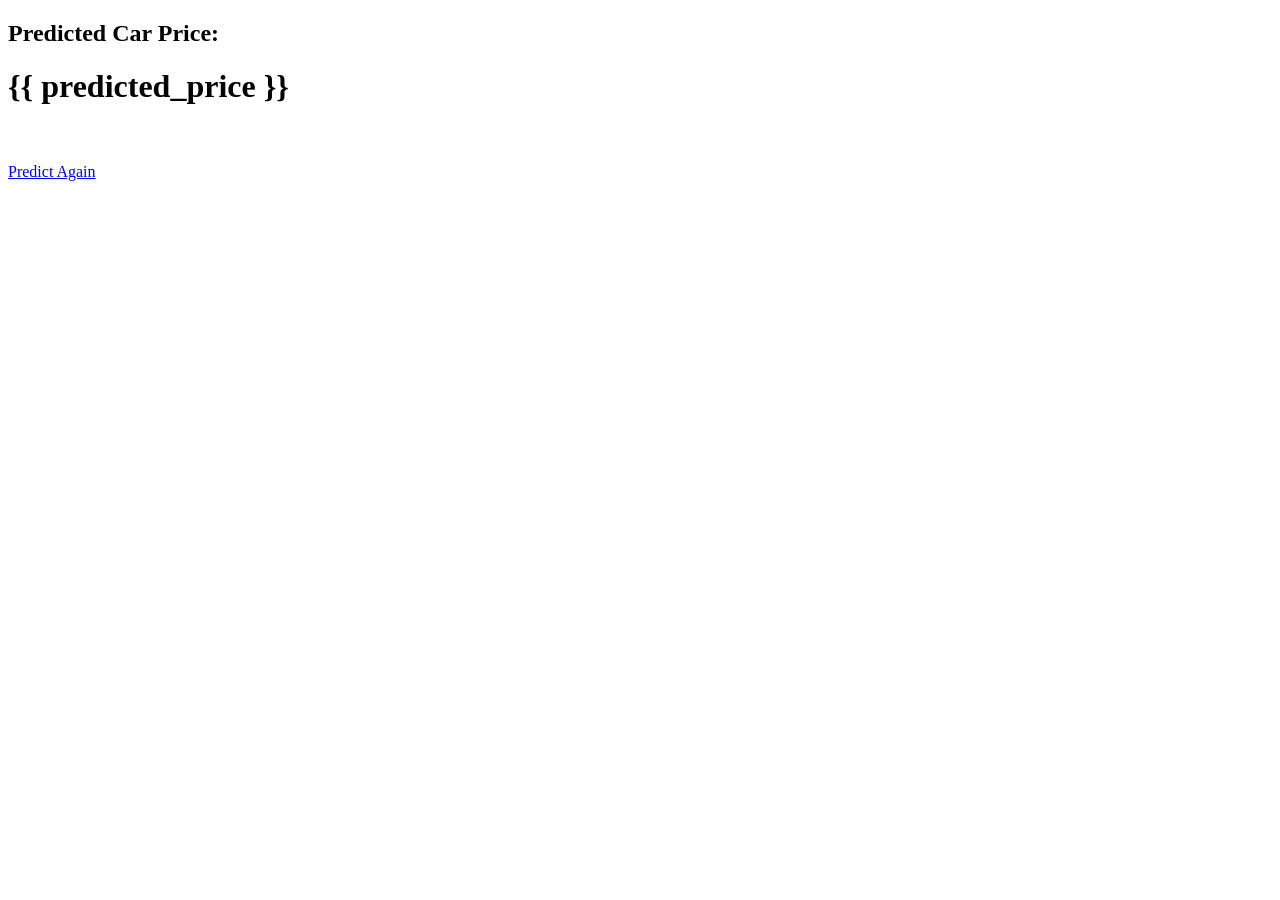
<file: Task 12/Templates/result.html>
<!DOCTYPE html>
<html>
<head>
    <title>Prediction Result</title>
</head>
<body>
    <h2>Predicted Car Price:</h2>
    <h1>{{ predicted_price }}</h1>

    <br><br>
    <a href="/">Predict Again</a>
</body>
</html>
</file>
